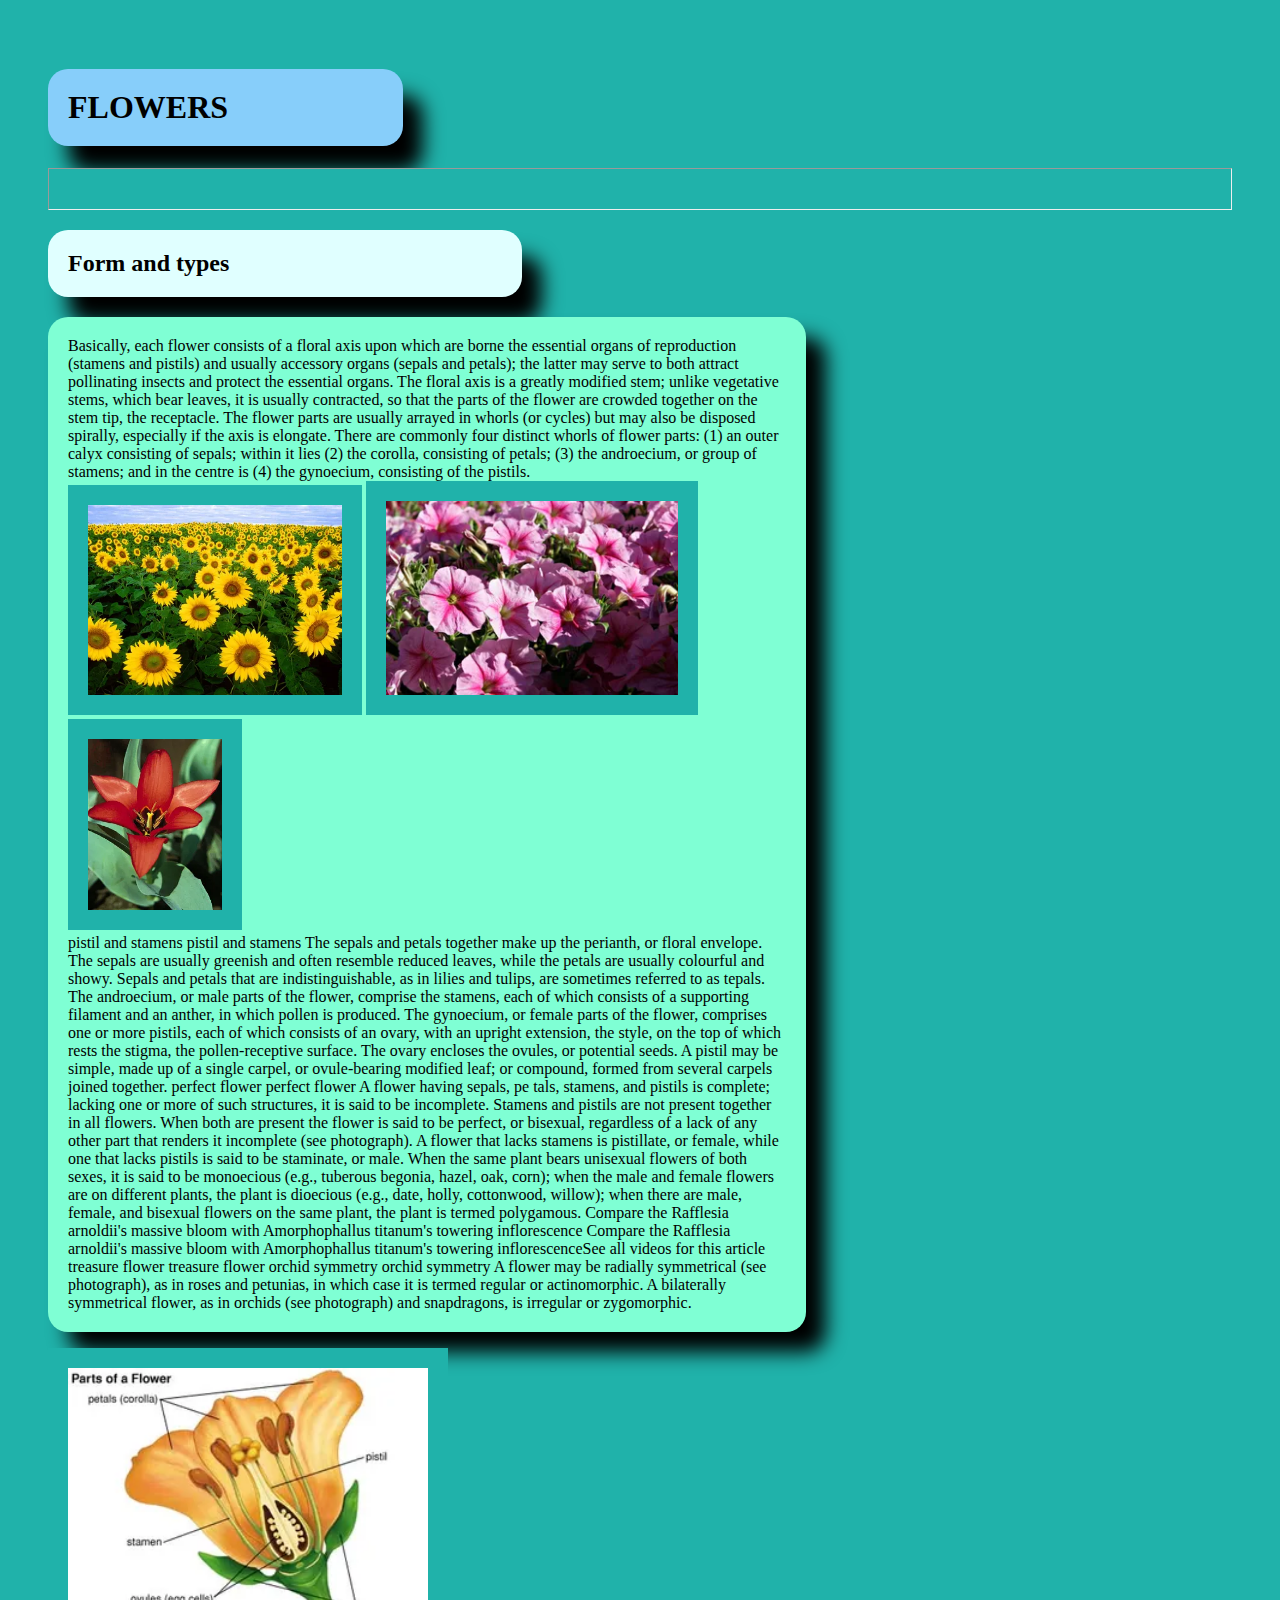
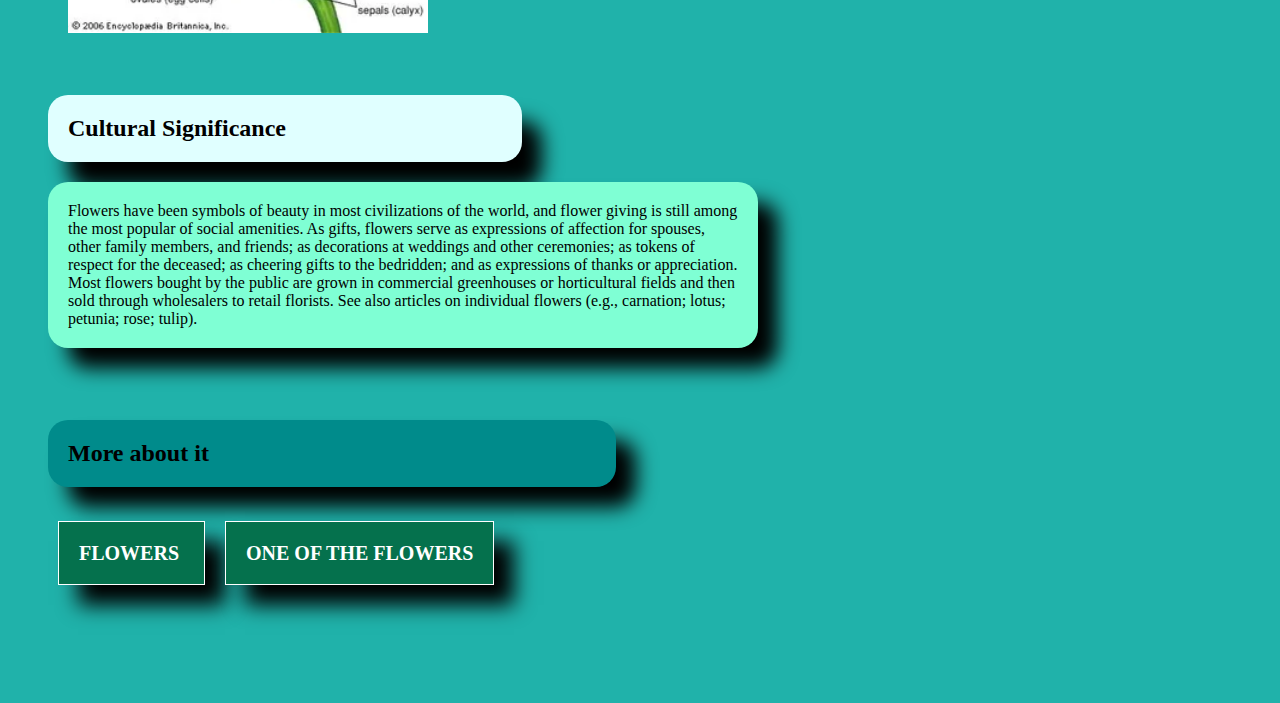
<file: index.html>
<!DOCTYPE html>
<html lang="en">
<head>
    <meta charset="UTF-8">
    <meta name="viewport" content="width=device-width, initial-scale=1.0">
    <meta http-equiv="X-UA-Compatible" content="IE-Edge">
    <title>flowers</title>
<link rel="stylesheet" href="abc.css">
    <style>
       *{background-color: lightseagreen;}
        p*{color: lavenderblush; font-size: 20px;}
        .c1{background-color: aquamarine;}
        .s1{width: 60%; box-shadow: 20px 20px 20px black;}
        .s2{width: 40%; box-shadow: 20px 26px 20px black}
        .b1{border-radius: 20px;}
        .c2{background-color: lightcyan;}
        .c3{background-color: darkcyan;}
        .s3{width: 48%; box-shadow: 20px 20px 20px black}
        .c4{background-color: navajowhite;}
        .s4{width: 40%; box-shadow: 20px 20px 20px black}
        .c5{background-color: lightskyblue;} 
        .s5{width: 30%;box-shadow: 20px 26px 20px black }

       
        



    </style>
</head>
<body>
    <h1 class="c5 s5 b1">FLOWERS</h1>
    <hr>
    <h2 class="c2 s2 b1">Form and types</h2>
    
    <p style="width:64%" class="c1 b1 s1">Basically, each flower consists of a floral axis upon which are borne the essential organs of reproduction (stamens and pistils) and usually accessory organs (sepals and petals); the latter may serve to both attract pollinating insects and protect the essential organs. The floral axis is a greatly modified stem; unlike vegetative stems, which bear leaves, it is usually contracted, so that the parts of the flower are crowded together on the stem tip, the receptacle. The flower parts are usually arrayed in whorls (or cycles) but may also be disposed spirally, especially if the axis is elongate. There are commonly four distinct whorls of flower parts: (1) an outer calyx consisting of sepals; within it lies (2) the corolla, consisting of petals; (3) the androecium, or group of stamens; and in the centre is (4) the gynoecium, consisting of the pistils.
        <br>
        <img src="Sunflower-field-Fargo-North-Dakota.webp" width="294">
        <img src="flowers-garden-petunia.webp" width="332">
        <img src="flower-structures-multiples-stigma-Tulipa-perianth-parts.webp" width="174">
        <br>
        pistil and stamens
        pistil and stamens
        The sepals and petals together make up the perianth, or floral envelope. The sepals are usually greenish and often resemble reduced leaves, while the petals are usually colourful and showy. Sepals and petals that are indistinguishable, as in lilies and tulips, are sometimes referred to as tepals. The androecium, or male parts of the flower, comprise the stamens, each of which consists of a supporting filament and an anther, in which pollen is produced. The gynoecium, or female parts of the flower, comprises one or more pistils, each of which consists of an ovary, with an upright extension, the style, on the top of which rests the stigma, the pollen-receptive surface. The ovary encloses the ovules, or potential seeds. A pistil may be simple, made up of a single carpel, or ovule-bearing modified leaf; or compound, formed from several carpels joined together.
        
        perfect flower
        perfect flower
        A flower having sepals, pe
        tals, stamens, and pistils is complete; lacking one or more of such structures, it is said to be incomplete. Stamens and pistils are not present together in all flowers. When both are present the flower is said to be perfect, or bisexual, regardless of a lack of any other part that renders it incomplete (see photograph). A flower that lacks stamens is pistillate, or female, while one that lacks pistils is said to be staminate, or male. When the same plant bears unisexual flowers of both sexes, it is said to be monoecious (e.g., tuberous begonia, hazel, oak, corn); when the male and female flowers are on different plants, the plant is dioecious (e.g., date, holly, cottonwood, willow); when there are male, female, and bisexual flowers on the same plant, the plant is termed polygamous.
        
        Compare the Rafflesia arnoldii's massive bloom with Amorphophallus titanum's towering inflorescence
        Compare the Rafflesia arnoldii's massive bloom with Amorphophallus titanum's towering inflorescenceSee all videos for this article
        treasure flower
        treasure flower
        orchid symmetry
        orchid symmetry
        A flower may be radially symmetrical (see photograph), as in roses and petunias, in which case it is termed regular or actinomorphic. A bilaterally symmetrical flower, as in orchids (see photograph) and snapdragons, is irregular or zygomorphic.</p>
        <img src="Diagram-flowering-plant.webp" width="400">
        <br>
        <br>
        <h2 class="c2 s2 b1">Cultural Significance</h2>

        <p class="c1 s1 b1">Flowers have been symbols of beauty in most civilizations of the world, and flower giving is still among the most popular of social amenities. As gifts, flowers serve as expressions of affection for spouses, other family members, and friends; as decorations at weddings and other ceremonies; as tokens of respect for the deceased; as cheering gifts to the bedridden; and as expressions of thanks or appreciation. Most flowers bought by the public are grown in commercial greenhouses or horticultural fields and then sold through wholesalers to retail florists. See also articles on individual flowers (e.g., carnation; lotus; petunia; rose; tulip).</p>
        <br>
        <br>
        <h2 class="c3 s3 b1">More about it</h2>
        <br>
        <br>
        <a class="s4"
         href="index.html">FLOWERS </a>
        <a class="s4"
         href="dandellions.html">One of the flowers</a>

         <br>
         <br><br>
         <br><br>
         <br>
    
</body>
</html>
</file>
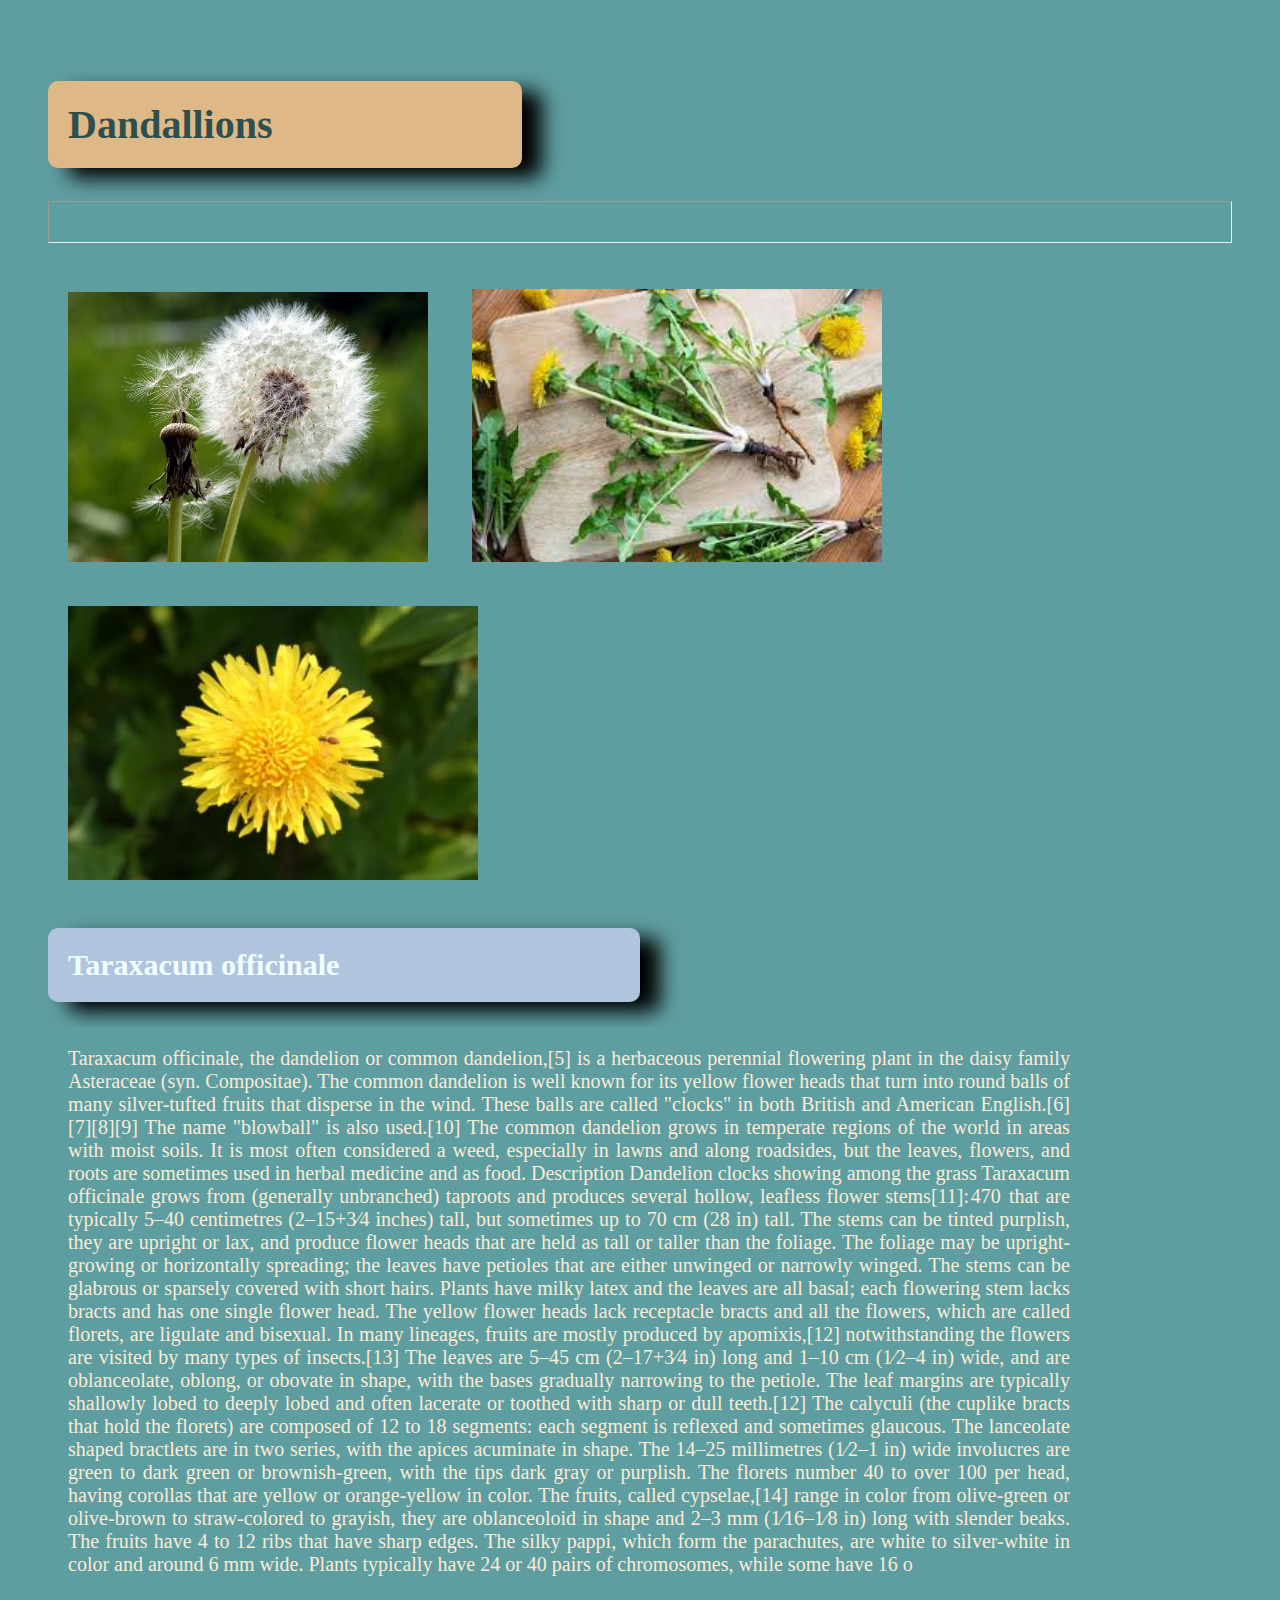
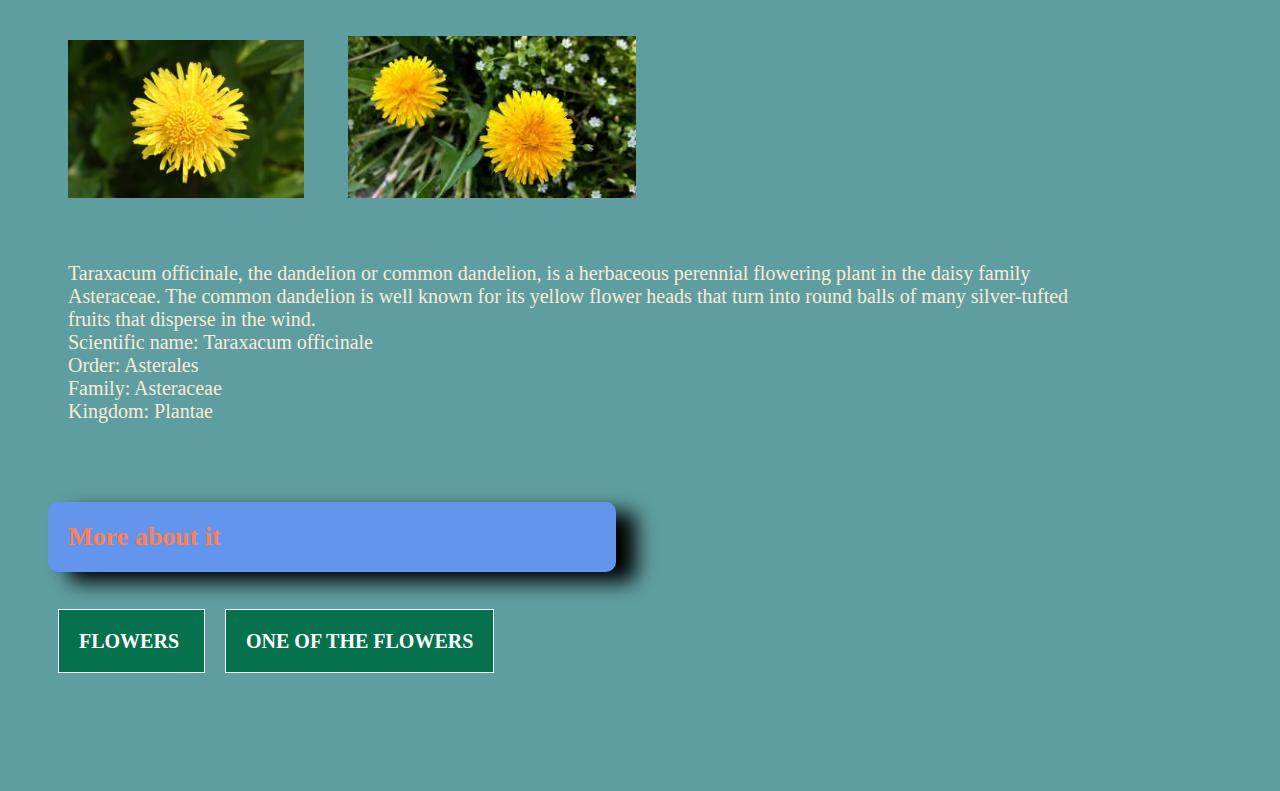
<file: dandellions.html>
<!DOCTYPE html>
<html lang="en">
   <head>
    <title>flowers</title>
    <meta name="viewport" content="width=device-width", intial scale="1.0"/>
    <meta http-equiv="X-UA-Compatible" content="IE-Edge"/>
    <meta charset="UTF-8"/>
    <link rel="stylesheet" href="abc.css">

    <style>
        *{background-color: cadetblue;}
        p{color: antiquewhite; font-size: 20px;}
        .c1{background-color: burlywood; color: darkslategrey; font-size: 40px; width: 40%;}
        .c2{background-color: lightsteelblue; color: azure; font-size: 30px; width: 50%;}
        .c3{background-color: cornflowerblue; color: coral; font-size: 26px; width: 48%;}
        .c4{background-color: ghostwhite; color: wheat; font-size: 26px; width: 50%;}
        .s1{box-shadow: 20px 10px 20px black;}
        .d1{border-radius: 10px;}*/
    </style>
   </head> 
   <body>
    <h2 class="c1 s1 d1">Dandallions</h2>
<hr>
<br>


     <img src="dandelion-seed-head.webp" alt="dandelion as seed head" width="400">
    <img src="download (2).jpg" alt="dandalions flower" width="450">
    <img src="dandelion-flower-with-syrphid1-300x200.jpg" width="450">
  
    
    <br>
    <h2 class="c2 s1 d1">Taraxacum officinale</h2>

    <p style="width:88%; text-align: justify;">Taraxacum officinale, the dandelion or common dandelion,[5] is a herbaceous perennial flowering plant in the daisy family Asteraceae (syn. Compositae). The common dandelion is well known for its yellow flower heads that turn into round balls of many silver-tufted fruits that disperse in the wind. These balls are called "clocks" in both British and American English.[6][7][8][9] The name "blowball" is also used.[10]

        The common dandelion grows in temperate regions of the world in areas with moist soils. It is most often considered a weed, especially in lawns and along roadsides, but the leaves, flowers, and roots are sometimes used in herbal medicine and as food.
        
        Description
        
        Dandelion clocks showing among the grass
        Taraxacum officinale grows from (generally unbranched) taproots and produces several hollow, leafless flower stems[11]: 470  that are typically 5–40 centimetres (2–15+3⁄4 inches) tall, but sometimes up to 70 cm (28 in) tall. The stems can be tinted purplish, they are upright or lax, and produce flower heads that are held as tall or taller than the foliage. The foliage may be upright-growing or horizontally spreading; the leaves have petioles that are either unwinged or narrowly winged. The stems can be glabrous or sparsely covered with short hairs. Plants have milky latex and the leaves are all basal; each flowering stem lacks bracts and has one single flower head. The yellow flower heads lack receptacle bracts and all the flowers, which are called florets, are ligulate and bisexual. In many lineages, fruits are mostly produced by apomixis,[12] notwithstanding the flowers are visited by many types of insects.[13]
        
        The leaves are 5–45 cm (2–17+3⁄4 in) long and 1–10 cm (1⁄2–4 in) wide, and are oblanceolate, oblong, or obovate in shape, with the bases gradually narrowing to the petiole. The leaf margins are typically shallowly lobed to deeply lobed and often lacerate or toothed with sharp or dull teeth.[12]
        
        The calyculi (the cuplike bracts that hold the florets) are composed of 12 to 18 segments: each segment is reflexed and sometimes glaucous. The lanceolate shaped bractlets are in two series, with the apices acuminate in shape. The 14–25 millimetres (1⁄2–1 in) wide involucres are green to dark green or brownish-green, with the tips dark gray or purplish. The florets number 40 to over 100 per head, having corollas that are yellow or orange-yellow in color.
        
        The fruits, called cypselae,[14] range in color from olive-green or olive-brown to straw-colored to grayish, they are oblanceoloid in shape and 2–3 mm (1⁄16–1⁄8 in) long with slender beaks. The fruits have 4 to 12 ribs that have sharp edges. The silky pappi, which form the parachutes, are white to silver-white in color and around 6 mm wide. Plants typically have 24 or 40 pairs of chromosomes, while some have 16 o</p>
        <img src="dandelion-flower-with-syrphid1-300x200.jpg" alt="next stage of dandelion" width="276">
        <img src="images.jpg" width="328">

        <p style="width:90%">Taraxacum officinale, the dandelion or common dandelion, is a herbaceous perennial flowering plant in the daisy family Asteraceae. The common dandelion is well known for its yellow flower heads that turn into round balls of many silver-tufted fruits that disperse in the wind.
           <br> Scientific name: Taraxacum officinale
<br>Order: Asterales
           <br> Family: Asteraceae
           <br> Kingdom: Plantae</p>
        <br>
        <h2 class="c3 s1 d1">More about it</h2>

        <br>
        <br>
        <a class="s4"
         href="index.html">FLOWERS </a>
        <a class="s4"
         href="dandellions.html">One of the flowers</a>

         <br>
         <br><br>
         <br><br>
         <br>
    
    
    </body>
</html>
</file>
<file: abc.css>
a{
    margin: 10px;
    font-size: 20px;
    font-weight: bold;
    padding: 20px;
   border: 1px solid white;
   text-transform: uppercase;
   text-decoration: none;
   color:white;
   background-color: rgb(5, 113, 77);
}
*{
    box-sizing: border-box; padding: 20px;
}
</file>
